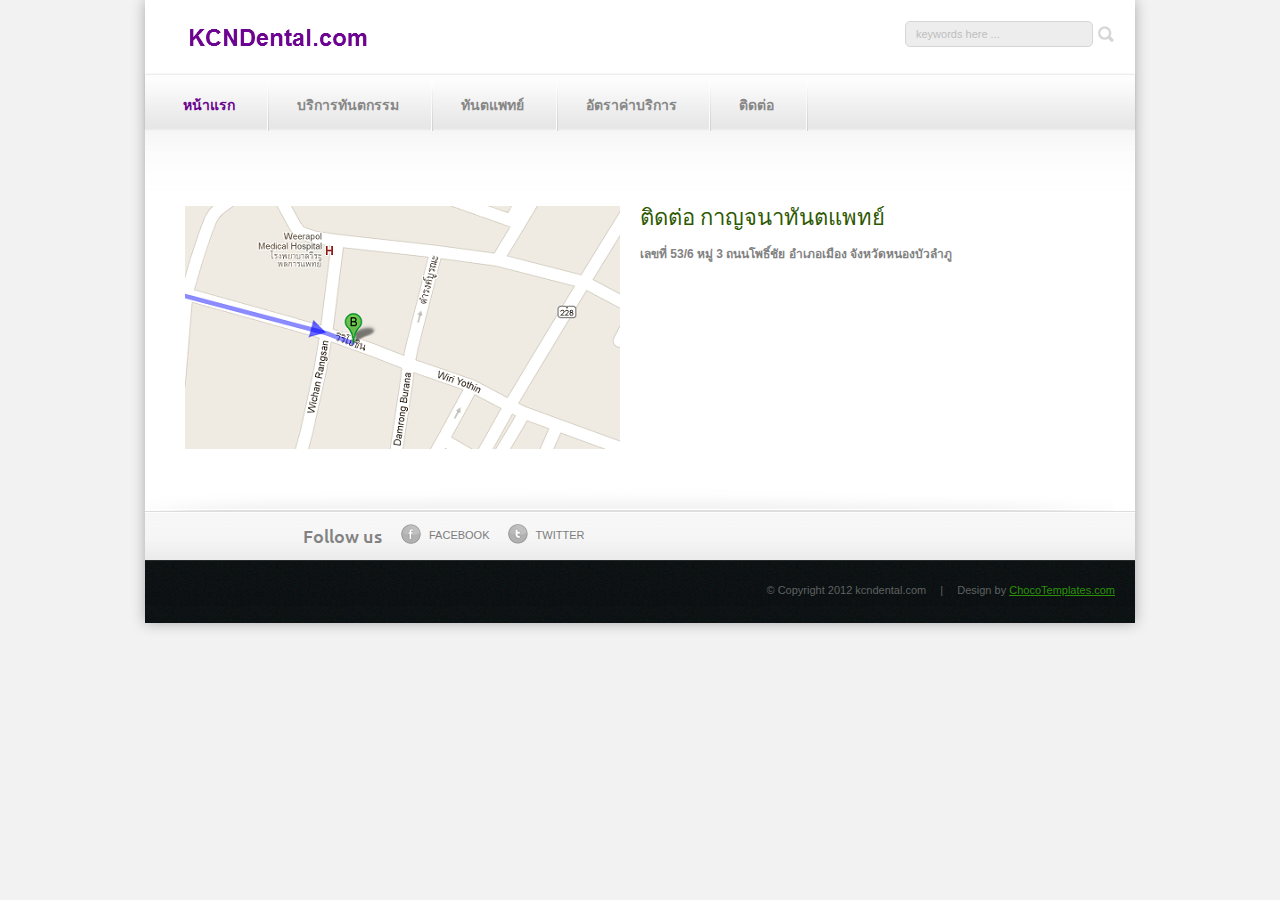
<file: contact.html>
﻿<!DOCTYPE html>
<html lang="en" style="-webkit-text-size-adjust: 100%; -ms-text-size-adjust: 100%;">
<head>
	<meta charset="utf-8" />
	<meta name="viewport" content="width=device-width, initial-scale=1, minimum-scale=1, maximum-scale=1, user-scalable=0" />
	<meta name="keywords" content="คลินิคทันตกรรม หมอฟัน รักษาฟัน จัดฟัน คลินิคฟัน" />
	<title>KCNDental.com -  คลินิก กาญจนาทันตแพทย์</title>
	<link rel="shortcut icon" type="image/x-icon" href="css/images/favicon.ico" />
	<link rel="stylesheet" href="css/style.css" type="text/css" media="all" />
	<link rel="stylesheet" href="css/flexslider.css" type="text/css" media="all" />
	<link href='http://fonts.googleapis.com/css?family=Ubuntu:400,500,700' rel='stylesheet' type='text/css' />
	
	<script src="js/jquery-1.8.0.min.js" type="text/javascript"></script>
	<!--[if lt IE 9]>
		<script src="js/modernizr.custom.js"></script>
	<![endif]-->
	<script src="js/jquery.flexslider-min.js" type="text/javascript"></script>
	<script src="js/functions.js" type="text/javascript"></script>
</head>
<body>
	<!-- wraper -->
	<div id="wrapper">
		<!-- shell -->
		<div class="shell">
			<!-- container -->
			<div class="container">
				<!-- header -->
				<header id="header">
					<h1 id="logo"><a href="#">KCNDental.com</a></h1>
					<!-- search -->
					<div class="search">
						<form method="post">
							<span class="field"><input type="text" class="field" value="keywords here ..." title="keywords here ..." /></span>
							<input type="submit" class="search-btn" value="" />
						</form>
					</div>
					<!-- end of search -->
				</header>
				<!-- end of header -->
				<!-- navigation -->
				<nav id="navigation">
					<a href="#" class="nav-btn">HOME<span class="arr"></span></a>
					<ul>
						<li class="active"><a href="index.html">หน้าแรก</li>
						<li><a href="service.html">บริการทันตกรรม</a></li>
						<li><a href="doctor.html">ทันตแพทย์</a></li>
						<li><a href="serviceprice.html">อัตราค่าบริการ </a></li>
						<li><a href="contact.html">ติดต่อ</a></li>
					</ul>
				</nav>
				<!-- end of navigation -->
				<!-- slider -->
					
				<!-- end of slider --><!-- main -->
<div class="main">

					<section class="post">
						<div class="video-holder">
							<img src="css/images/map.png" alt="" />
						</div>

						<div class="post-cnt">
							<h2>ติดต่อ กาญจนาทันตแพทย์</h2>
							<p><strong>เลขที่ 53/6 หมู่ 3 ถนนโพธิ์ชัย อำเภอเมือง จังหวัดหนองบัวลำภู</strong>
							</p>

				
						</div>
						<div class="cl">&nbsp;</div>
					</section>
			  </div>	

				
				<!-- end of main -->
				<div class="socials">
					<div class="socials-inner">
						<h3>Follow us</h3>
						<ul>
							<li><a href="#" class="facebook-ico"><span></span>Facebook</a></li>
							<li><a href="#" class="twitter-ico"><span></span>Twitter</a></li>
						</ul>
						<div class="cl">&nbsp;</div>
					</div>
				</div>
				<div id="footer">
					<!--div class="footer-cols">
						<!--div class="col">
							<h2>Services</h2>
							<ul>
								<li><a href="#">Web Design</a></li>
								<li><a href="#">Branding</a></li>
								<li><a href="#">Seo Optimization</a></li>
								<li><a href="#">Mobile App Development</a></li>
							</ul>
						</div>
						<div class="col">
							<h2>Projects</h2>
							<ul>
								<li><a href="#">Lorem ipsum dolor </a></li>
								<li><a href="#">Consectetuer adipiscing</a></li>
								<li><a href="#">Proin sed odio et ante </a></li>
								<li><a href="#">Mazim sensibus et usu</a></li>
							</ul>
						</div>
						<div class="col">
							<h2>Solutions</h2>
							<ul>
								<li><a href="#">Lorem ipsum dolor</a></li>
								<li><a href="#">Consectetuer adipiscing</a></li>
								<li><a href="#">Proin sed odio et ante </a></li>
								<li><a href="#">Mazim sensibus et usu</a></li>
							</ul>
						</div>
						<div class="col">
							<h2>Partners</h2>
							<ul>
								<li><a href="#">Company Name 1</a></li>
								<li><a href="#">Company Name 2</a></li>
								<li><a href="#">Company Name 3</a></li>
								<li><a href="#">Company Name 4</a></li>
							</ul>
						</div>
			
						<div class="cl">&nbsp;</div>
					</div-->
					<!-- end of footer-cols -->
					<div class="footer-bottom">
						<nav class="footer-nav">

						</nav>
						<p class="copy">&copy; Copyright 2012 kcndental.com <span>|</span> <strong>Design by <a href="http://chocotemplates.com" target="_blank">ChocoTemplates.com</a></strong></p>
						<div class="cl">&nbsp;</div>
					</div>
				</div>
			</div>
			<!-- end of container -->	
		</div>
		<!-- end of shell -->	
	</div>
	<!-- end of wrapper -->
</body>
</html>
</file>
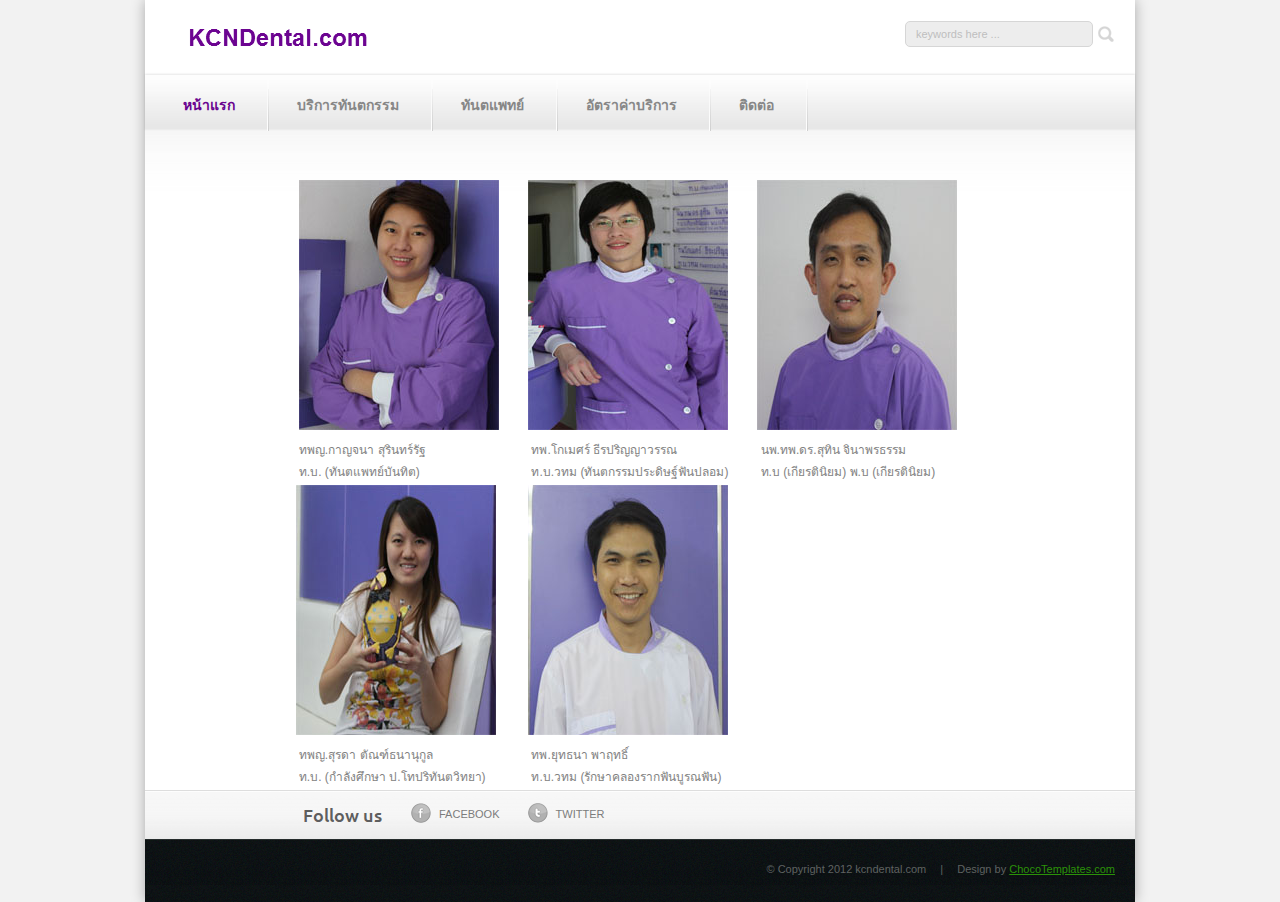
<file: doctor.html>
﻿<!DOCTYPE html>
<html lang="en" style="-webkit-text-size-adjust: 100%; -ms-text-size-adjust: 100%;">
<head>
	<meta charset="utf-8" />
	<meta name="viewport" content="width=device-width, initial-scale=1, minimum-scale=1, maximum-scale=1, user-scalable=0" />
	<meta name="keywords" content="คลินิคทันตกรรม หมอฟัน รักษาฟัน จัดฟัน คลินิคฟัน" />
	<title>KCNDental.com -  คลินิก กาญจนาทันตแพทย์</title>
	<link rel="shortcut icon" type="image/x-icon" href="css/images/favicon.ico" />
	<link rel="stylesheet" href="css/style.css" type="text/css" media="all" />
	<link rel="stylesheet" href="css/flexslider.css" type="text/css" media="all" />
	<link href='http://fonts.googleapis.com/css?family=Ubuntu:400,500,700' rel='stylesheet' type='text/css' />
	
	<script src="js/jquery-1.8.0.min.js" type="text/javascript"></script>
	<!--[if lt IE 9]>
		<script src="js/modernizr.custom.js"></script>
	<![endif]-->
	<script src="js/jquery.flexslider-min.js" type="text/javascript"></script>
	<script src="js/functions.js" type="text/javascript"></script>
</head>
<body>
	<!-- wraper -->
	<div id="wrapper">
		<!-- shell -->
		<div class="shell">
			<!-- container -->
			<div class="container">
				<!-- header -->
				<header id="header">
					<h1 id="logo"><a href="#">KCNDental.com</a></h1>
					<!-- search -->
					<div class="search">
						<form method="post">
							<span class="field"><input type="text" class="field" value="keywords here ..." title="keywords here ..." /></span>
							<input type="submit" class="search-btn" value="" />
						</form>
					</div>
					<!-- end of search -->
				</header>
				<!-- end of header -->
				<!-- navigation -->
				<nav id="navigation">
					<a href="#" class="nav-btn">HOME<span class="arr"></span></a>
					<ul>
						<li class="active"><a href="index.html">หน้าแรก</li>
						<li><a href="service.html">บริการทันตกรรม</a></li>
						<li><a href="doctor.html">ทันตแพทย์</a></li>
					<li><a href="serviceprice.html">อัตราค่าบริการ </a></li>
						<li><a href="contact.html">ติดต่อ</a></li>
					</ul>
				</nav>
				<!-- end of navigation -->
				<!-- slider -->
					
				<!-- end of slider -->
				<!-- main -->

					
		
					
					
			 
			
				
				<div class="main">
					
					<div align="center">
					<table width="70%" border="0">
  <tr>
    <td width="20%">&nbsp;<img src="pic/dr_pic/IMG_0429.JPG"  width="200" height="250"/></td>
    <td width="20%"><img src="pic/dr_pic/IMG_0419.JPG" width="200" height="250"></td>
	<td width="20%"><img src="pic/dr_pic/อ.สทน.JPG" width="200" height="250"></td>
  </tr>
  <tr>
    <td>&nbsp;ทพญ.กาญจนา สุรินทร์รัฐ <br>
&nbsp;ท.บ. (ทันตแพทย์บันทิต)</td>
   <td>&nbsp;ทพ.โกเมศร์ ธีรปริญญาวรรณ<br>
&nbsp;ท.บ.วทม (ทันตกรรมประดิษฐ์ฟันปลอม)</td>
<td>&nbsp;นพ.ทพ.ดร.สุทิน จินาพรธรรม<br>
&nbsp;ท.บ (เกียรตินิยม) พ.บ (เกียรตินิยม)</td>
  </tr>
  <tr>
    <td width="20%"><img src="pic/dr_pic/pic3.JPG"  width="200" height="250"/></td>
    <td width="20%"><img src="pic/dr_pic/หมอยทธนา.JPG" width="200" height="250"></td>
	<td width="20%">&nbsp;</td>
  </tr>
  <tr>
    <td>&nbsp;ทพญ.สุรดา ตัณฑ์ธนานุกูล <br>
&nbsp;ท.บ. (กำลังศึกษา ป.โทปริทันตวิทยา)</td>
   <td>&nbsp;ทพ.ยุทธนา พาฤทธิ์<br>
&nbsp;ท.บ.วทม (รักษาคลองรากฟันบูรณฟัน)</td>
<td>&nbsp;</td>
  </tr>
</table>
</div>
				

				
				<!-- end of main -->
				<div class="socials">
					<div class="socials-inner">
						<h3>Follow us</h3>
						<ul>
							<li><a href="#" class="facebook-ico"><span></span>Facebook</a></li>
							<li><a href="#" class="twitter-ico"><span></span>Twitter</a></li>
						</ul>
						<div class="cl">&nbsp;</div>
					</div>
				</div>
				<div id="footer">
					<!--div class="footer-cols">
						<!--div class="col">
							<h2>Services</h2>
							<ul>
								<li><a href="#">Web Design</a></li>
								<li><a href="#">Branding</a></li>
								<li><a href="#">Seo Optimization</a></li>
								<li><a href="#">Mobile App Development</a></li>
							</ul>
						</div>
						<div class="col">
							<h2>Projects</h2>
							<ul>
								<li><a href="#">Lorem ipsum dolor </a></li>
								<li><a href="#">Consectetuer adipiscing</a></li>
								<li><a href="#">Proin sed odio et ante </a></li>
								<li><a href="#">Mazim sensibus et usu</a></li>
							</ul>
						</div>
						<div class="col">
							<h2>Solutions</h2>
							<ul>
								<li><a href="#">Lorem ipsum dolor</a></li>
								<li><a href="#">Consectetuer adipiscing</a></li>
								<li><a href="#">Proin sed odio et ante </a></li>
								<li><a href="#">Mazim sensibus et usu</a></li>
							</ul>
						</div>
						<div class="col">
							<h2>Partners</h2>
							<ul>
								<li><a href="#">Company Name 1</a></li>
								<li><a href="#">Company Name 2</a></li>
								<li><a href="#">Company Name 3</a></li>
								<li><a href="#">Company Name 4</a></li>
							</ul>
						</div>
			
						<div class="cl">&nbsp;</div>
					</div-->
					<!-- end of footer-cols -->
					<div class="footer-bottom">
						<nav class="footer-nav">

						</nav>
						<p class="copy">&copy; Copyright 2012 kcndental.com <span>|</span> <strong>Design by <a href="http://chocotemplates.com" target="_blank">ChocoTemplates.com</a></strong></p>
						<div class="cl">&nbsp;</div>
					</div>
				</div>
			</div>
			<!-- end of container -->	
		</div>
		<!-- end of shell -->	
	</div>
	<!-- end of wrapper -->
</body>
</html>
</file>
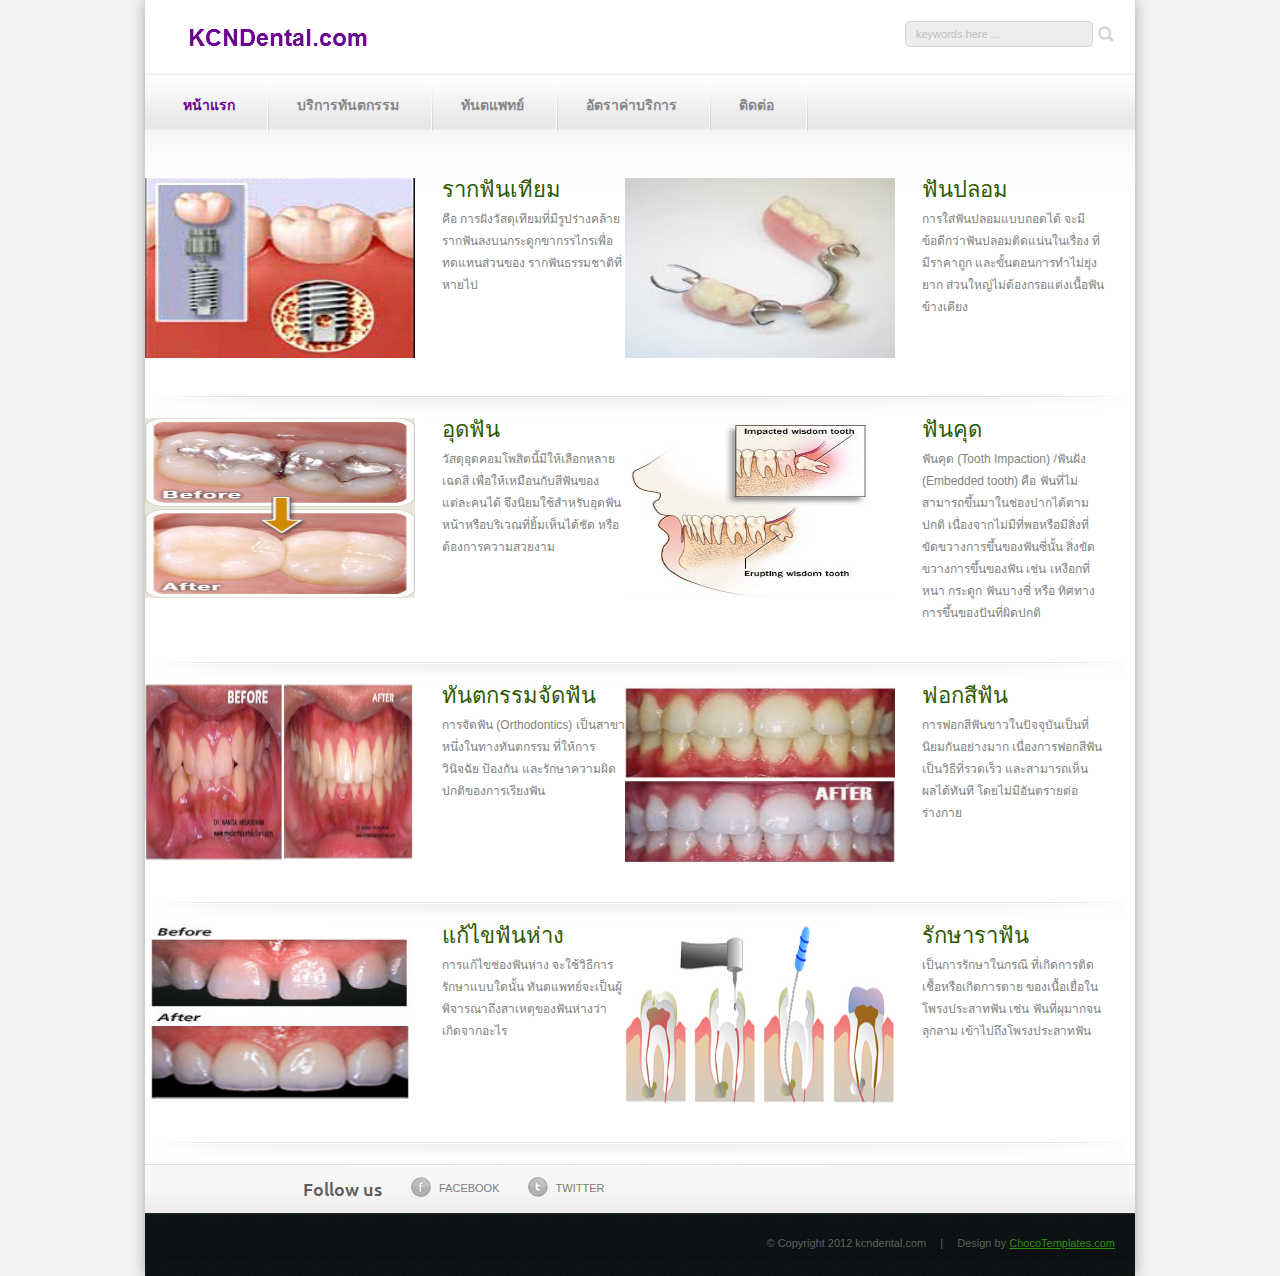
<file: service.html>
﻿<!DOCTYPE html>
<html lang="en" style="-webkit-text-size-adjust: 100%; -ms-text-size-adjust: 100%;">
<head>
	<meta charset="utf-8" />
	<meta name="viewport" content="width=device-width, initial-scale=1, minimum-scale=1, maximum-scale=1, user-scalable=0" />
	<meta name="keywords" content="คลินิคทันตกรรม หมอฟัน รักษาฟัน จัดฟัน คลินิคฟัน" />
	<title>KCNDental.com -  คลินิก กาญจนาทันตแพทย์</title>
	<link rel="shortcut icon" type="image/x-icon" href="css/images/favicon.ico" />
	<link rel="stylesheet" href="css/style.css" type="text/css" media="all" />
	<link rel="stylesheet" href="css/flexslider.css" type="text/css" media="all" />
	<link href='http://fonts.googleapis.com/css?family=Ubuntu:400,500,700' rel='stylesheet' type='text/css' />
	
	<script src="js/jquery-1.8.0.min.js" type="text/javascript"></script>
	<!--[if lt IE 9]>
		<script src="js/modernizr.custom.js"></script>
	<![endif]-->
	<script src="js/jquery.flexslider-min.js" type="text/javascript"></script>
	<script src="js/functions.js" type="text/javascript"></script>
</head>
<body>
	<!-- wraper -->
	<div id="wrapper">
		<!-- shell -->
		<div class="shell">
			<!-- container -->
			<div class="container">
				<!-- header -->
				<header id="header">
					<h1 id="logo"><a href="#">KCNDental.com</a></h1>
					<!-- search -->
					<div class="search">
						<form method="post">
							<span class="field"><input type="text" class="field" value="keywords here ..." title="keywords here ..." /></span>
							<input type="submit" class="search-btn" value="" />
						</form>
					</div>
					<!-- end of search -->
				</header>
				<!-- end of header -->
				<!-- navigation -->
				<nav id="navigation">
					<a href="#" class="nav-btn">HOME<span class="arr"></span></a>
					<ul>
						<li class="active"><a href="index.html">หน้าแรก</li>
						<li><a href="service.html">บริการทันตกรรม</a></li>
						<li><a href="doctor.html">ทันตแพทย์</a></li>
						<li><a href="serviceprice.html">อัตราค่าบริการ </a></li>
						<li><a href="contact.html">ติดต่อ</a></li>
					</ul>
				</nav>
				<!-- end of navigation -->
				<!-- slider -->
				

					
	
					

					
			 
			
				
				<div class="main">
				
				<section class="cols1">
						
						<div class="colp">
						<img src="pic/service/ragfuntiam.gif">
							<div class="colp-cnt">
								<h2>รากฟันเทียม</h2>
								<p>
									คือ การฝังวัสดุเทียมที่มีรูปร่างคล้ายรากฟันลงบนกระดูกขากรรไกรเพื่อทดแทนส่วนของ รากฟันธรรมชาติที่หายไป 
								</p>
							</div>
						</div>
						<div class="colp">
							<img src="pic/service/funphom.jpg">
							<div class="colp-cnt">
								<h2>ฟันปลอม</h2>
								<p>การใส่ฟันปลอมแบบถอดได้ จะมีข้อดีกว่าฟันปลอมติดแน่นในเรื่อง ที่มีราคาถูก และขั้นตอนการทำไม่ยุ่งยาก ส่วนใหญ่ไม่ต้องกรอแต่งเนื้อฟันข้างเคียง</p>
							</div>
						</div>
						<br>
						<div class="cl">&nbsp;</div>
					</section>
					
					<section class="cols1">
						<div class="colp">
							<img src="pic/service/audfun.jpg">
							<div class="colp-cnt">
								<h2>อุดฟัน</h2>
								<p>วัสดุอุดคอมโพสิตนี้มีให้เลือกหลายเฉดสี เพื่อให้เหมือนกับสีฟันของแต่ละคนได้ จึงนิยมใช้สำหรับอุดฟันหน้าหรือบริเวณที่ยิ้มเห็นได้ชัด หรือต้องการความสวยงาม</p>
							</div>
					  </div>
						<div class="colp">
							<img src="pic/service/funkud.jpg">
							<div class="colp-cnt">
								<h2>ฟันคุด</h2>
								<p>ฟันคุด  (Tooth Impaction) /ฟันฝัง (Embedded tooth) คือ ฟันที่ไม่สามารถขึ้นมาในช่องปากได้ตามปกติ เนื่องจากไม่มีที่พอหรือมีสิ่งที่ขัดขวางการขึ้นของฟันซี่นั้น สิ่งขัดขวางการขึ้นของฟัน เช่น เหงือกที่หนา  กระดูก ฟันบางซี่ หรือ ทิศทางการขึ้นของปันที่ผิดปกติ</p>
							</div>
						</div>
						<br>
						<div class="cl">&nbsp;</div>
					</section>
				
					<section class="cols1">
						<div class="colp">
							<img src="pic/service/judfun.jpg" />
							<div class="colp-cnt">
								<h2>ทันตกรรมจัดฟัน</h2>
								<p>การจัดฟัน (Orthodontics) เป็นสาขาหนึ่งในทางทันตกรรม ที่ให้การวินิจฉัย ป้องกัน และรักษาความผิดปกติของการเรียงฟัน</p>
							</div>
					  </div>
						<div class="colp">
						<img src="pic/service/fogfun2.jpeg">
							<div class="colp-cnt">
								<h2>ฟอกสีฟัน</h2>
								<p>
									การฟอกสีฟันขาวในปัจจุบันเป็นที่นิยมกันอย่างมาก เนื่องการฟอกสีฟันเป็นวิธีที่รวดเร็ว และสามารถเห็น ผลได้ทันที โดยไม่มีอันตรายต่อร่างกาย
								</p>
							</div>
						</div>
						<br>
						<div class="cl">&nbsp;</div>
					</section>
					
					<section class="cols1">
					<div class="colp">
							<img src="pic/service/funhang.jpg">
							<div class="colp-cnt">
								<h2>แก้ไขฟันห่าง</h2>
								<p>การแก้ไขช่องฟันห่าง จะใช้วิธีการรักษาแบบใดนั้น ทันตแพทย์จะเป็นผู้พิจารณาถึงสาเหตุของฟันห่างว่าเกิดจากอะไร </p>
							</div>
						</div>
						
						
						<div class="colp">
							<img src="pic/service/ragfun2.jpg">
							<div class="colp-cnt">
								<h2>รักษาราฟัน</h2>
								<p>เป็นการรักษาในกรณี ที่เกิดการติดเชื้อหรือเกิดการตาย ของเนื้อเยื่อในโพรงประสาทฟัน เช่น ฟันที่ผุมากจนลุกลาม เข้าไปถึงโพรงประสาทฟัน</p>
							</div>
					  </div>
					  <br>
					  <div class="cl">&nbsp;</div>
					</section>
					
					

					
				

				
				<!-- end of main -->
				<div class="socials">
					<div class="socials-inner">
						<h3>Follow us</h3>
						<ul>
							<li><a href="#" class="facebook-ico"><span></span>Facebook</a></li>
							<li><a href="#" class="twitter-ico"><span></span>Twitter</a></li>
						</ul>
						<div class="cl">&nbsp;</div>
					</div>
				</div>
				<div id="footer">
					<!--div class="footer-cols">
						<!--div class="col">
							<h2>Services</h2>
							<ul>
								<li><a href="#">Web Design</a></li>
								<li><a href="#">Branding</a></li>
								<li><a href="#">Seo Optimization</a></li>
								<li><a href="#">Mobile App Development</a></li>
							</ul>
						</div>
						<div class="col">
							<h2>Projects</h2>
							<ul>
								<li><a href="#">Lorem ipsum dolor </a></li>
								<li><a href="#">Consectetuer adipiscing</a></li>
								<li><a href="#">Proin sed odio et ante </a></li>
								<li><a href="#">Mazim sensibus et usu</a></li>
							</ul>
						</div>
						<div class="col">
							<h2>Solutions</h2>
							<ul>
								<li><a href="#">Lorem ipsum dolor</a></li>
								<li><a href="#">Consectetuer adipiscing</a></li>
								<li><a href="#">Proin sed odio et ante </a></li>
								<li><a href="#">Mazim sensibus et usu</a></li>
							</ul>
						</div>
						<div class="col">
							<h2>Partners</h2>
							<ul>
								<li><a href="#">Company Name 1</a></li>
								<li><a href="#">Company Name 2</a></li>
								<li><a href="#">Company Name 3</a></li>
								<li><a href="#">Company Name 4</a></li>
							</ul>
						</div>
			
						<div class="cl">&nbsp;</div>
					</div-->
					<!-- end of footer-cols -->
					<div class="footer-bottom">
						<nav class="footer-nav">

						</nav>
						<p class="copy">&copy; Copyright 2012 kcndental.com <span>|</span> <strong>Design by <a href="http://chocotemplates.com" target="_blank">ChocoTemplates.com</a></strong></p>
						<div class="cl">&nbsp;</div>
					</div>
				</div>
			</div>
			<!-- end of container -->	
		</div>
		<!-- end of shell -->	
	</div>
	<!-- end of wrapper -->
</body>
</html>
</file>
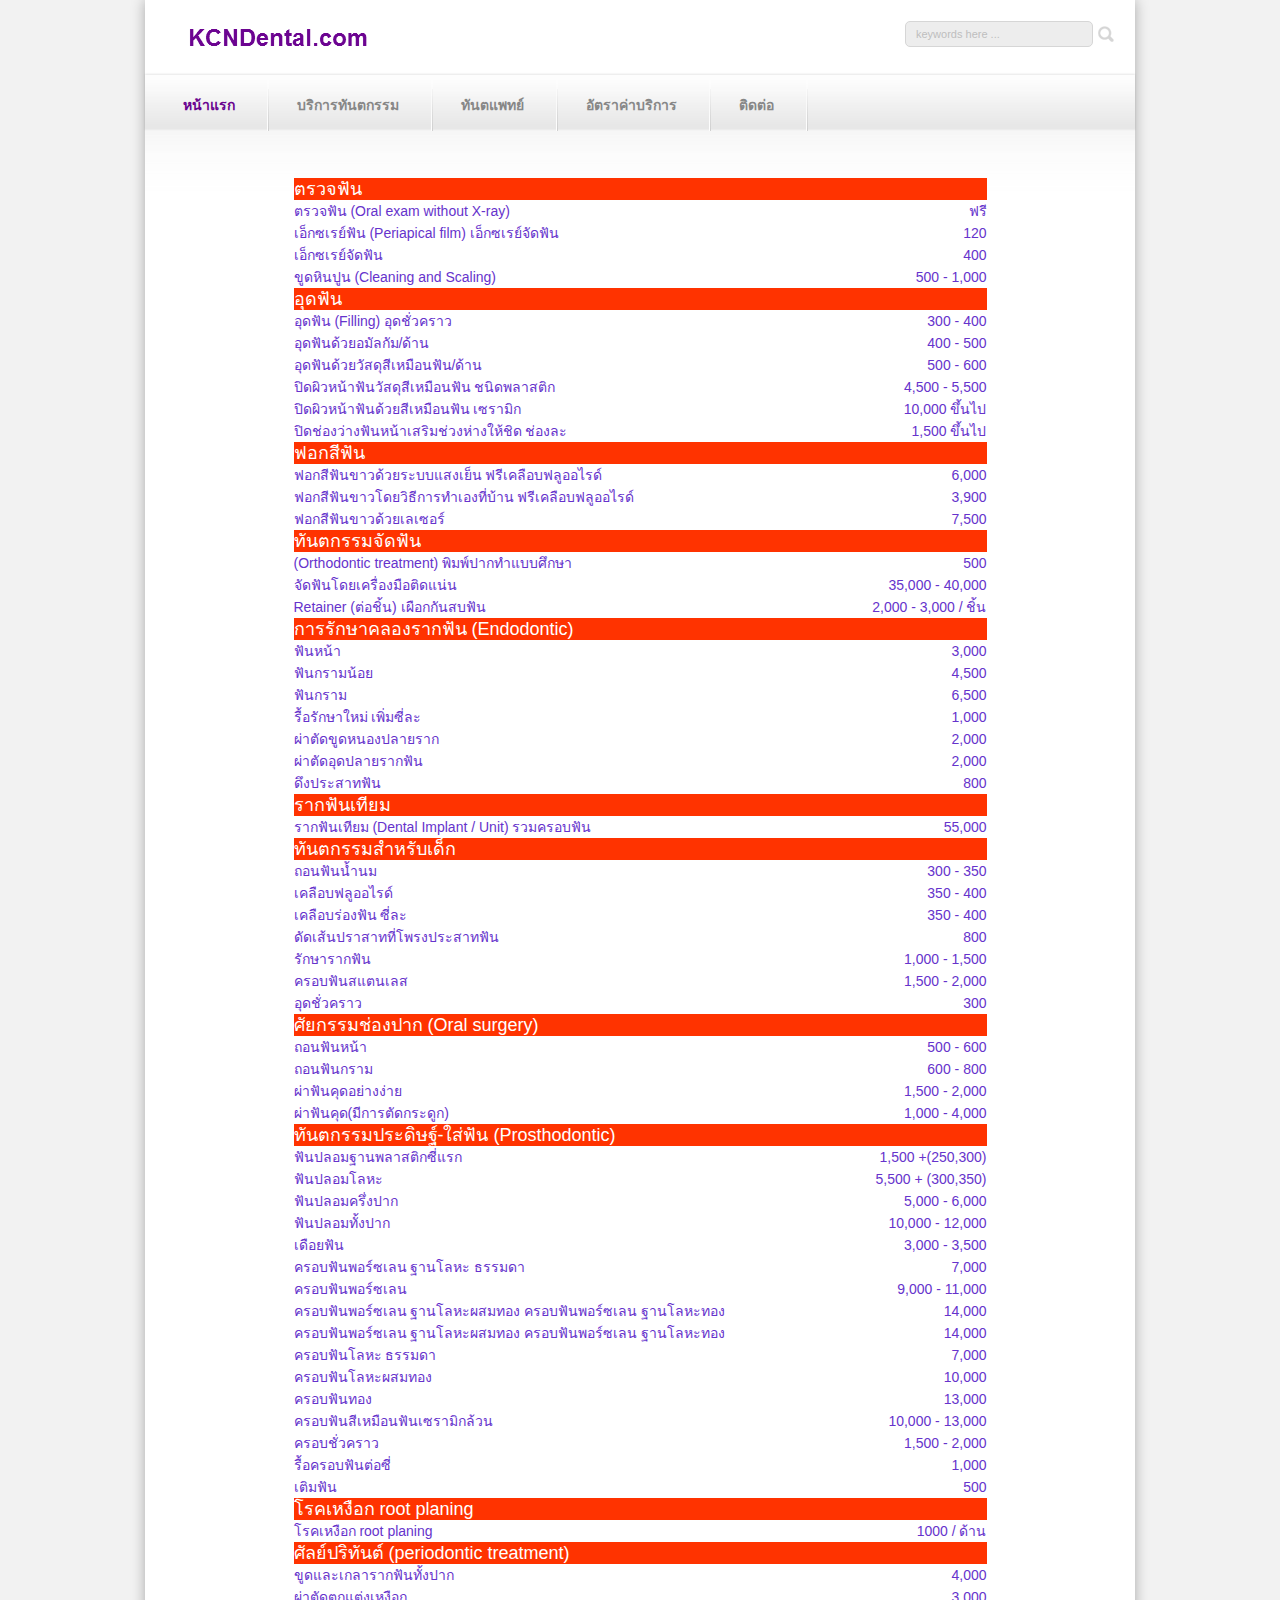
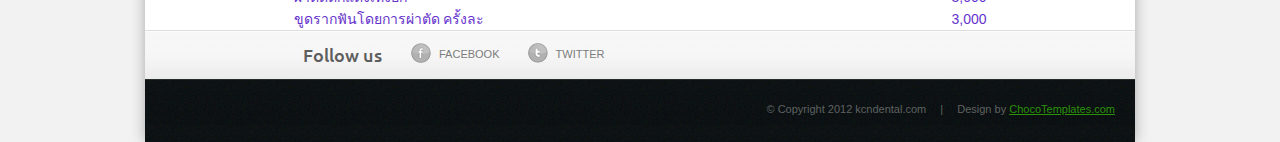
<file: serviceprice.html>
﻿<!DOCTYPE html>
<html lang="en" style="-webkit-text-size-adjust: 100%; -ms-text-size-adjust: 100%;">
<head>
	<meta charset="utf-8" />
	<meta name="viewport" content="width=device-width, initial-scale=1, minimum-scale=1, maximum-scale=1, user-scalable=0" />
	<meta name="keywords" content="คลินิคทันตกรรม หมอฟัน รักษาฟัน จัดฟัน คลินิคฟัน" />
	<title>KCNDental.com -  คลินิก กาญจนาทันตแพทย์</title>
	<link rel="shortcut icon" type="image/x-icon" href="css/images/favicon.ico" />
	<link rel="stylesheet" href="css/style.css" type="text/css" media="all" />
	<link rel="stylesheet" href="css/flexslider.css" type="text/css" media="all" />
	<link href='http://fonts.googleapis.com/css?family=Ubuntu:400,500,700' rel='stylesheet' type='text/css' />
	
	<script src="js/jquery-1.8.0.min.js" type="text/javascript"></script>
	<!--[if lt IE 9]>
		<script src="js/modernizr.custom.js"></script>
	<![endif]-->
	<script src="js/jquery.flexslider-min.js" type="text/javascript"></script>
	<script src="js/functions.js" type="text/javascript"></script>
</head>
<body>
	<!-- wraper -->
	<div id="wrapper">
		<!-- shell -->
		<div class="shell">
			<!-- container -->
			<div class="container">
				<!-- header -->
				<header id="header">
					<h1 id="logo"><a href="#">KCNDental.com</a></h1>
					<!-- search -->
					<div class="search">
						<form method="post">
							<span class="field"><input type="text" class="field" value="keywords here ..." title="keywords here ..." /></span>
							<input type="submit" class="search-btn" value="" />
						</form>
					</div>
					<!-- end of search -->
				</header>
				<!-- end of header -->
				<!-- navigation -->
				<nav id="navigation">
					<a href="#" class="nav-btn">HOME<span class="arr"></span></a>
					<ul>
						<li class="active"><a href="index.html">หน้าแรก</li>
						<li><a href="service.html">บริการทันตกรรม</a></li>
						<li><a href="doctor.html">ทันตแพทย์</a></li>
						<li><a href="serviceprice.html">อัตราค่าบริการ </a></li>
						<li><a href="contact.html">ติดต่อ</a></li>
					</ul>
				</nav>
				<!-- end of navigation -->
				<!-- slider -->
			
				<!-- end of slider -->
				<!-- main -->
<div class="main">
					
		
					


					
			 
			
				
				<div align="center">
				
				
				<table width="70%" border="0" cellpadding="0" cellspacing="0" >
				
				<tr bgcolor="#FF3300">
    <td width="50%" style=" background-color:#FF3300;color:#FFFFFF;font-size:18px;">ตรวจฟัน </td>
    <td width="10%" ></td>
	
  </tr>
  <tr>
    <td width="50%" style="color:#6633CC; font-size:14px;">ตรวจฟัน (Oral exam without X-ray)	</td>
    <td width="10%" style="color:#6633CC; font-size:14px;" align="right"> ฟรี</td>
	</tr>
	<tr>
	

	 <td width="50%"  style="color:#6633CC; font-size:14px;">เอ็กซเรย์ฟัน (Periapical film)
เอ็กซเรย์จัดฟัน
</td>

    <td width="10%" style="color:#6633CC; font-size:14px;" align="right">120</td>
  </tr>
  <tr>
    <td width="50%" style="color:#6633CC; font-size:14px;">เอ็กซเรย์จัดฟัน	</td>
    <td width="10%" style="color:#6633CC; font-size:14px;" align="right">400</td>
	</tr>
	<tr>
	 <td width="50%"  style="color:#6633CC; font-size:14px;">ขูดหินปูน (Cleaning and Scaling)
</td>
    <td width="10%" style="color:#6633CC; font-size:14px;" align="right">500 - 1,000</td>
  </tr>
 <tr bgcolor="#FF3300">
    <td width="50%" style=" background-color:#FF3300;color:#FFFFFF;font-size:18px;">อุดฟัน </td>
    <td width="10%" ></td>
	
  </tr>
  
   <tr>
    <td width="50%" style="color:#6633CC; font-size:14px;">อุดฟัน (Filling)
อุดชั่วคราว
	</td>
    <td width="10%" style="color:#6633CC; font-size:14px;" align="right"> 300 - 400</td>
	</tr>
	<tr>
	 <td width="50%"  style="color:#6633CC; font-size:14px;">อุดฟันด้วยอมัลกัม/ด้าน
</td>
    <td width="10%" style="color:#6633CC; font-size:14px;" align="right">400 - 500</td>
  </tr>
  
  <tr>
    <td width="50%" style="color:#6633CC; font-size:14px;">อุดฟันด้วยวัสดุสีเหมือนฟัน/ด้าน</td>
    <td width="10%" style="color:#6633CC; font-size:14px;" align="right">500 - 600</td>
	</tr>
	<tr>
	
	 <td width="50%"  style="color:#6633CC; font-size:14px;">ปิดผิวหน้าฟันวัสดุสีเหมือนฟัน ชนิดพลาสติก
</td>
    <td width="10%" style="color:#6633CC; font-size:14px;" align="right">4,500 - 5,500</td>
  </tr>
  
  
  <tr>
    <td width="50%" style="color:#6633CC; font-size:14px;">ปิดผิวหน้าฟันด้วยสีเหมือนฟัน เซรามิก
	</td>
    <td width="10%" style="color:#6633CC; font-size:14px;" align="right"> 10,000 ขึ้นไป</td>
</tr>
	 <td width="50%"  style="color:#6633CC; font-size:14px;">ปิดช่องว่างฟันหน้าเสริมช่วงห่างให้ชิด ช่องละ
</td>
    <td width="10%" style="color:#6633CC; font-size:14px;" align="right">1,500 ขึ้นไป</td>
  </tr>
  
   <tr bgcolor="#FF3300">
    <td width="50%" style=" background-color:#FF3300;color:#FFFFFF;font-size:18px;">ฟอกสีฟัน</td>
    <td width="10%" ></td>
	
  </tr>
  
   <tr>
    <td width="50%" style="color:#6633CC; font-size:14px;">ฟอกสีฟันขาวด้วยระบบแสงเย็น ฟรีเคลือบฟลูออไรด์</td>
    <td width="10%" style="color:#6633CC; font-size:14px;" align="right">6,000</td>
	</tr>
	<tr>
	 <td width="50%"  style="color:#6633CC; font-size:14px;">ฟอกสีฟันขาวโดยวิธีการทำเองที่บ้าน ฟรีเคลือบฟลูออไรด์
</td>
    <td width="10%" style="color:#6633CC; font-size:14px;" align="right">3,900</td>
  </tr>
  
  
   <tr>
    <td width="50%" style="color:#6633CC; font-size:14px;">ฟอกสีฟันขาวด้วยเลเซอร์
	</td>
    <td width="10%" style="color:#6633CC; font-size:14px;" align="right"> 7,500</td>
	</tr>
	
	  <tr bgcolor="#FF3300">
    <td width="50%" style=" background-color:#FF3300;color:#FFFFFF;font-size:18px;">ทันตกรรมจัดฟัน </td>
    <td width="10%" ></td>
	
  </tr>
	
	<tr>
	 <td width="50%"  style="color:#6633CC; font-size:14px;"> (Orthodontic treatment)
พิมพ์ปากทำแบบศึกษา

</td>
    <td width="10%" style="color:#6633CC; font-size:14px;" align="right">500 </td>
  </tr>
  
  <tr>
	 <td width="50%"  style="color:#6633CC; font-size:14px;"> จัดฟันโดยเครื่องมือติดแน่น

</td>
    <td width="10%" style="color:#6633CC; font-size:14px;" align="right">35,000 - 40,000</td>
  </tr>
  
  <tr>
	 <td width="50%"  style="color:#6633CC; font-size:14px;"> Retainer (ต่อชิ้น)
เผือกกันสบฟัน


</td>
    <td width="10%" style="color:#6633CC; font-size:14px;" align="right">2,000 - 3,000 / ชิ้น
</td>
  </tr>
  
  <tr bgcolor="#FF3300">
    <td width="50%" style=" background-color:#FF3300;color:#FFFFFF;font-size:18px;">การรักษาคลองรากฟัน (Endodontic)</td>
    <td width="10%" ></td>
	
  </tr>
  <tr>
	 <td width="50%"  style="color:#6633CC; font-size:14px;"> ฟันหน้า


</td>
    <td width="10%" style="color:#6633CC; font-size:14px;" align="right">3,000 
</td>
  </tr>
  
  <tr>
	 <td width="50%"  style="color:#6633CC; font-size:14px;"> ฟันกรามน้อย


</td>
    <td width="10%" style="color:#6633CC; font-size:14px;" align="right">4,500 
</td>
  </tr>
  <tr>
	 <td width="50%"  style="color:#6633CC; font-size:14px;"> ฟันกราม


</td>
    <td width="10%" style="color:#6633CC; font-size:14px;" align="right">6,500 
</td>
  </tr>
  
  <tr>
	 <td width="50%"  style="color:#6633CC; font-size:14px;"> รื้อรักษาใหม่ เพิ่มซี่ละ


</td>
    <td width="10%" style="color:#6633CC; font-size:14px;" align="right">1,000 
</td>
  </tr>
  
   <tr>
	 <td width="50%"  style="color:#6633CC; font-size:14px;">ผ่าตัดขูดหนองปลายราก


</td>
    <td width="10%" style="color:#6633CC; font-size:14px;" align="right">2,000 
</td>
  </tr>
  
  <tr>
	 <td width="50%"  style="color:#6633CC; font-size:14px;">ผ่าตัดอุดปลายรากฟัน


</td>
    <td width="10%" style="color:#6633CC; font-size:14px;" align="right">2,000 
</td>
  </tr>
  
  <tr>
	 <td width="50%"  style="color:#6633CC; font-size:14px;">ดึงประสาทฟัน

</td>
    <td width="10%" style="color:#6633CC; font-size:14px;" align="right">800 
</td>
  </tr>
  
  
  
  <tr bgcolor="#FF3300">
    <td width="50%" style=" background-color:#FF3300;color:#FFFFFF;font-size:18px;">รากฟันเทียม </td>
    <td width="10%" ></td>
	
  </tr>
  <tr>
	 <td width="50%"  style="color:#6633CC; font-size:14px;">รากฟันเทียม (Dental Implant / Unit) รวมครอบฟัน

</td>
    <td width="10%" style="color:#6633CC; font-size:14px;" align="right">55,000
</td>
  </tr>
  
  <tr bgcolor="#FF3300">
    <td width="50%" style=" background-color:#FF3300;color:#FFFFFF;font-size:18px;">ทันตกรรมสำหรับเด็ก</td>
    <td width="10%" ></td>
	
  </tr>
  
  <tr>
	 <td width="50%"  style="color:#6633CC; font-size:14px;">ถอนฟันน้ำนม

</td>
    <td width="10%" style="color:#6633CC; font-size:14px;" align="right">300 - 350
</td>
  </tr>
  
   <tr>
	 <td width="50%"  style="color:#6633CC; font-size:14px;">เคลือบฟลูออไรด์

</td>
    <td width="10%" style="color:#6633CC; font-size:14px;" align="right">350 - 400
</td>
  </tr>
  
  <tr>
	 <td width="50%"  style="color:#6633CC; font-size:14px;">เคลือบร่องฟัน ซี่ละ

</td>
    <td width="10%" style="color:#6633CC; font-size:14px;" align="right">350 - 400
</td>
  </tr>
   <tr>
	 <td width="50%"  style="color:#6633CC; font-size:14px;">ดัดเส้นปราสาทที่โพรงประสาทฟัน

</td>
    <td width="10%" style="color:#6633CC; font-size:14px;" align="right">800
</td>
  </tr>
  
  <tr>
	 <td width="50%"  style="color:#6633CC; font-size:14px;">รักษารากฟัน

</td>
    <td width="10%" style="color:#6633CC; font-size:14px;" align="right">1,000 - 1,500
</td>
  </tr>
  
  <tr>
	 <td width="50%"  style="color:#6633CC; font-size:14px;">ครอบฟันสแตนเลส

</td>
    <td width="10%" style="color:#6633CC; font-size:14px;" align="right">1,500 - 2,000
</td>
  </tr>
  
   <tr>
	 <td width="50%"  style="color:#6633CC; font-size:14px;">อุดชั่วคราว

</td>
    <td width="10%" style="color:#6633CC; font-size:14px;" align="right">300
</td>
  </tr>
  
  <tr bgcolor="#FF3300">
    <td width="50%" style=" background-color:#FF3300;color:#FFFFFF;font-size:18px;">ศัยกรรมช่องปาก (Oral surgery)</td>
    <td width="10%" ></td>
	
  </tr>
  
  <tr>
	 <td width="50%"  style="color:#6633CC; font-size:14px;">ถอนฟันหน้า

</td>
    <td width="10%" style="color:#6633CC; font-size:14px;" align="right">500 - 600
</td>
  </tr>
    
  <tr>
	 <td width="50%"  style="color:#6633CC; font-size:14px;">ถอนฟันกราม 

</td>
    <td width="10%" style="color:#6633CC; font-size:14px;" align="right">600 - 800
</td>
  </tr>
  
  <tr>
	 <td width="50%"  style="color:#6633CC; font-size:14px;">ผ่าฟันคุดอย่างง่าย

</td>
    <td width="10%" style="color:#6633CC; font-size:14px;" align="right">1,500 - 2,000
</td>
  </tr>
  <tr>
	 <td width="50%"  style="color:#6633CC; font-size:14px;">ผ่าฟันคุด(มีการตัดกระดูก)

</td>
    <td width="10%" style="color:#6633CC; font-size:14px;" align="right">1,000 - 4,000
</td>
  </tr>
  
  <tr bgcolor="#FF3300">
    <td width="50%" style=" background-color:#FF3300;color:#FFFFFF;font-size:18px;">ทันตกรรมประดิษฐ์-ใส่ฟัน (Prosthodontic)</td>
    <td width="10%" ></td>
	
  </tr>
  
  <tr>
	 <td width="50%"  style="color:#6633CC; font-size:14px;">ฟันปลอมฐานพลาสติกซี่แรก

</td>
    <td width="10%" style="color:#6633CC; font-size:14px;" align="right">1,500 +(250,300)
</td>
  </tr>
  
  <tr>
	 <td width="50%"  style="color:#6633CC; font-size:14px;">ฟันปลอมโลหะ
</td>
    <td width="10%" style="color:#6633CC; font-size:14px;" align="right">5,500 + (300,350)
</td>
  </tr>
  
  <tr>
	 <td width="50%"  style="color:#6633CC; font-size:14px;">ฟันปลอมครึ่งปาก
</td>
    <td width="10%" style="color:#6633CC; font-size:14px;" align="right"> 5,000 - 6,000
</td>
  </tr>
  
  <tr>
	 <td width="50%"  style="color:#6633CC; font-size:14px;">ฟันปลอมทั้งปาก
</td>
    <td width="10%" style="color:#6633CC; font-size:14px;" align="right"> 10,000 - 12,000
</td>
  </tr>
  
   <tr>
	 <td width="50%"  style="color:#6633CC; font-size:14px;">เดือยฟัน
</td>
    <td width="10%" style="color:#6633CC; font-size:14px;" align="right"> 3,000 - 3,500
</td>
  </tr>
  
  <tr>
	 <td width="50%"  style="color:#6633CC; font-size:14px;">ครอบฟันพอร์ซเลน ฐานโลหะ ธรรมดา
</td>
    <td width="10%" style="color:#6633CC; font-size:14px;" align="right">  7,000
</td>
  </tr>
  
  <tr>
	 <td width="50%"  style="color:#6633CC; font-size:14px;">ครอบฟันพอร์ซเลน 
</td>
    <td width="10%" style="color:#6633CC; font-size:14px;" align="right">  9,000 - 11,000
</td>
  </tr>
  
   <tr>
	 <td width="50%"  style="color:#6633CC; font-size:14px;">ครอบฟันพอร์ซเลน ฐานโลหะผสมทอง
ครอบฟันพอร์ซเลน ฐานโลหะทอง

</td>
    <td width="10%" style="color:#6633CC; font-size:14px;" align="right">   14,000
</td>
  </tr>
  
  <tr>
	 <td width="50%"  style="color:#6633CC; font-size:14px;">ครอบฟันพอร์ซเลน ฐานโลหะผสมทอง
ครอบฟันพอร์ซเลน ฐานโลหะทอง

</td>
    <td width="10%" style="color:#6633CC; font-size:14px;" align="right">   14,000
</td>
  </tr>
  
  <tr>
	 <td width="50%"  style="color:#6633CC; font-size:14px;">ครอบฟันโลหะ ธรรมดา

</td>
    <td width="10%" style="color:#6633CC; font-size:14px;" align="right">   7,000
</td>
  </tr>
  
  
  <tr>
	 <td width="50%"  style="color:#6633CC; font-size:14px;">ครอบฟันโลหะผสมทอง

</td>
    <td width="10%" style="color:#6633CC; font-size:14px;" align="right">   10,000
</td>
  </tr>
  
   <tr>
	 <td width="50%"  style="color:#6633CC; font-size:14px;">ครอบฟันทอง

</td>
    <td width="10%" style="color:#6633CC; font-size:14px;" align="right">   13,000
</td>
  </tr>
  
  <tr>
	 <td width="50%"  style="color:#6633CC; font-size:14px;">ครอบฟันสีเหมือนฟันเซรามิกล้วน

</td>
    <td width="10%" style="color:#6633CC; font-size:14px;" align="right">  10,000 - 13,000
</td>
  </tr>
  
  
   <tr>
	 <td width="50%"  style="color:#6633CC; font-size:14px;">ครอบชั่วคราว

</td>
    <td width="10%" style="color:#6633CC; font-size:14px;" align="right">  1,500 - 2,000
</td>
  </tr>
  
  <tr>
	 <td width="50%"  style="color:#6633CC; font-size:14px;">รื้อครอบฟันต่อซี่

</td>
    <td width="10%" style="color:#6633CC; font-size:14px;" align="right">  1,000
</td>
  </tr>
  
   <tr>
	 <td width="50%"  style="color:#6633CC; font-size:14px;">เติมฟัน

</td>
    <td width="10%" style="color:#6633CC; font-size:14px;" align="right">  500
</td>
  </tr>
  
  
  
  <tr bgcolor="#FF3300">
    <td width="50%" style=" background-color:#FF3300;color:#FFFFFF;font-size:18px;">โรคเหงือก
root planing
</td>
    <td width="10%" ></td>
	
  </tr>
  
  <tr>
	 <td width="50%"  style="color:#6633CC; font-size:14px;">โรคเหงือก
root planing


</td>
    <td width="10%" style="color:#6633CC; font-size:14px;" align="right">1000 / ด้าน
</td>
  </tr>
  
  <tr bgcolor="#FF3300">
    <td width="50%" style=" background-color:#FF3300;color:#FFFFFF;font-size:18px;">ศัลย์ปริทันต์ (periodontic treatment)
</td>
    <td width="10%" ></td>
	
  </tr>
  
  <tr>
	 <td width="50%"  style="color:#6633CC; font-size:14px;">ขูดและเกลารากฟันทั้งปาก


</td>
    <td width="10%" style="color:#6633CC; font-size:14px;" align="right">4,000
</td>
  </tr>
  
  <tr>
	 <td width="50%"  style="color:#6633CC; font-size:14px;">ผ่าตัดตกแต่งเหงือก


</td>
    <td width="10%" style="color:#6633CC; font-size:14px;" align="right">3,000
</td>
  </tr>
  
  <tr>
	 <td width="50%"  style="color:#6633CC; font-size:14px;">ขูดรากฟันโดยการผ่าตัด ครั้งละ


</td>
    <td width="10%" style="color:#6633CC; font-size:14px;" align="right">3,000
</td>
  </tr>
  
</table>

				</div>

				
				<!-- end of main -->
				<div class="socials">
					<div class="socials-inner">
						<h3>Follow us</h3>
						<ul>
							<li><a href="#" class="facebook-ico"><span></span>Facebook</a></li>
							<li><a href="#" class="twitter-ico"><span></span>Twitter</a></li>
						</ul>
						<div class="cl"></div>
					</div>
				</div>
				<div id="footer">
					<!--div class="footer-cols">
						<!--div class="col">
							<h2>Services</h2>
							<ul>
								<li><a href="#">Web Design</a></li>
								<li><a href="#">Branding</a></li>
								<li><a href="#">Seo Optimization</a></li>
								<li><a href="#">Mobile App Development</a></li>
							</ul>
						</div>
						<div class="col">
							<h2>Projects</h2>
							<ul>
								<li><a href="#">Lorem ipsum dolor </a></li>
								<li><a href="#">Consectetuer adipiscing</a></li>
								<li><a href="#">Proin sed odio et ante </a></li>
								<li><a href="#">Mazim sensibus et usu</a></li>
							</ul>
						</div>
						<div class="col">
							<h2>Solutions</h2>
							<ul>
								<li><a href="#">Lorem ipsum dolor</a></li>
								<li><a href="#">Consectetuer adipiscing</a></li>
								<li><a href="#">Proin sed odio et ante </a></li>
								<li><a href="#">Mazim sensibus et usu</a></li>
							</ul>
						</div>
						<div class="col">
							<h2>Partners</h2>
							<ul>
								<li><a href="#">Company Name 1</a></li>
								<li><a href="#">Company Name 2</a></li>
								<li><a href="#">Company Name 3</a></li>
								<li><a href="#">Company Name 4</a></li>
							</ul>
						</div>
			
						<div class="cl"></div>
					</div-->
					<!-- end of footer-cols -->
					<div class="footer-bottom">
						<nav class="footer-nav">

						</nav>
						<p class="copy">&copy; Copyright 2012 kcndental.com <span>|</span> <strong>Design by <a href="http://chocotemplates.com" target="_blank">ChocoTemplates.com</a></strong></p>
						<div class="cl"></div>
					</div>
				</div>
			</div>
			<!-- end of container -->	
		</div>
		<!-- end of shell -->	
	</div>
	<!-- end of wrapper -->
</body>
</html>
</file>
<file: css/style.css>
﻿* { margin: 0; padding: 0; outline: 0; }

body, html { height: 100%; }


body {
	font-size: 12px;
	line-height: 22px;
	font-family: arial, sans-serif;
	color: #828282;
/*	background: url(images/body.png) repeat 0 0;*/
    background: #F2F2F2;
	min-width: 100%;
}

/*font-family: 'Ubuntu', sans-serif;*/

a { color: #0252aa; text-decoration: none; cursor: pointer; }
a:hover { text-decoration: underline; }
a img { border: 0; }
a.more { color: #2b9208; text-decoration: underline; padding-left: 11px; background: url(images/arr-ico.png) no-repeat 0 5px; }
a.more:hover { text-decoration: none;  }
input, textarea, select { font-size: 12px; font-family: arial, sans-serif; }
textarea { overflow: auto; }

.cl { display: block; height: 0; font-size: 0; line-height: 0; text-indent: -4000px; clear: both; }
.notext { font-size: 0; line-height: 0; text-indent: -4000px; }
.left, .alignleft { float: left; display: inline; }
.right, .alignright { float: right; display: inline; }

article, aside, details, footer, header, menu, nav, section { display: block; }

.shell { width: 990px; margin: 0 auto; }
.container { background: #fff; box-shadow: 0px 0px 13px rgba(0,0,0,0.3) ; -moz-box-shadow: 0px 0px 13px rgba(0,0,0,0.3) ; -webkit-box-shadow: 0px 0px 13px rgba(0,0,0,0.3) ; -o-box-shadow: 0px 0px 13px rgba(0,0,0,0.3) ;  }
#header { height: 54px; padding-top: 21px; padding-left: 33px; padding-right: 17px;  }
#logo { width: 200px; float: left; font-size: 0; line-height: 0;}
#logo a { height: 33px; display: block; background: url(images/logo.png) no-repeat 0 0;  text-indent: -4000px; }

.search { float: right; }
.search input.field { border: 1px solid #d6d6d6; background: #ededed; width: 166px; height: 24px; line-height: 22px;  padding: 0px 10px; float: left; font-size: 11px; font-family: verdana, arial, helvetica, serif;  color: #bebebe;  border-radius: 5px; -moz-border-radius: 5px; -webkit-border-radius: 5px; -o-border-radius: 5px;}
.search input.search-btn { width: 22px; height: 26px; margin-left: 3px;  border: 0; cursor: pointer; background: url(images/search-btn.png) no-repeat 0 0; float: left; font-size: 0; line-height: 0; text-indent: -4000px;  }

#navigation { height: 52px; padding-top: 4px; font-family: Tahoma,sans-serif; font-weight: 800; background: url(images/navigation.png) repeat-x 0 0; box-shadow: 0px -1px 2px rgba(0,0,0,0.1); -moz-box-shadow: 0px -1px 2px rgba(0,0,0,0.1); -webkit-box-shadow: 0px -1px 2px rgba(0,0,0,0.1); -o-box-shadow: 0px -1px 2px rgba(0,0,0,0.1);  }
#navigation ul { list-style: none; list-style-position: outside; }
#navigation ul li { float: left; padding-right: 2px; line-height: 52px; background: url(images/nav-border.png) no-repeat right 0;  font-size: 14px; text-transform: uppercase; }
#navigation ul li a { display: block; padding: 0 32px 0 28px; color: #878787;  }
#navigation ul li a:hover,
#navigation ul li.active a  { text-decoration: none; color: #6a048f; }
#navigation ul li.first a { padding-left: 38px; }
#navigation a.nav-btn { display: none; }

.slider-holder { position: relative; z-index: 5; }
.slider-holder span.slider-b { background: url(images/slider-bottom.png) no-repeat 0 0;  width: 990px; height: 30px; position: absolute; bottom: 0px; left: 0px; z-index: 100;}
.slider-holder span.slider-shadow { background: url(images/slider-shadow.png) no-repeat 0 0;  width: 990px; height: 13px; position: absolute; top: 0px; left: 0px; z-index: 100; display: block; }
.slider { width: 990px;  height: 378px; position: relative;}
.slider ul.slides { list-style: none; list-style-position: outside; }
.slider ul.slides li { width: 990px; height: 378px; float: left; position: relative; overflow: hidden; }

.slider ul.slides li .img-holder { width: 990px; height: 376px; position: absolute; bottom: 0px; right: 0px; }
.slider ul.slides li .img-holder img { width: 990px; height: 376px; }

.slider ul.slides li .slide-cnt { width: 320px; padding: 33px 0 0 34px; position: absolute; left: 0; top: 20px; }
.slider ul.slides li .slide-cnt h2 { font-size: 44px; line-height: 44px; padding-bottom: 16px; color: #fff; text-shadow: rgba(0,0,0,0.4) 0px 1px 2px; font-family: 'Ubuntu', sans-serif; font-weight: 700; }
.slider ul.slides li .slide-cnt p { color: #fff; font-size: 14px; padding-bottom: 22px; }
.slider ul.slides li .slide-cnt a.grey-btn { background: url(images/grey-btn.png) no-repeat 0 0; width: 186px; height: 45px; text-align: center; line-height: 40px; display: block; font-weight: bold; font-size: 18px;  color: #636363; text-shadow: rgba(255,255,255,0.4) 0px 1px 0px; }
.slider ul.slides li .slide-cnt a.grey-btn:hover { background-position: 0 -47px; text-decoration: none; }
.flex-control-nav { left: 480px; }
.main a.m-btn-grey { display: none; }

.main { padding: 47px 0px 0px;  background: url(images/main.png) repeat-x 0 0; }
.main h2 { font-size: 22px; color: #2d5900; line-height: 22px; padding-bottom: 8px; font-family: 'Ubuntu', sans-serif; font-weight: 500; }
.main h3 { font-size: 18px; color: #5e5e5e; line-height: 22px; padding-bottom: 8px; font-family: 'Ubuntu', sans-serif; font-weight: 500;  }
.main section { clear: both; background: url(images/section-shadow.png) no-repeat center bottom; padding: 0 20px 60px; }
.main ul { list-style: none; list-style-position: outside; }
.main ul li { padding-bottom: 6px; padding-left: 10px; background: url(images/arr-ico.png) no-repeat 0 8px; }
.main ul li a { color: #2b9208; text-decoration: underline; } 
.main ul li a:hover { text-decoration: none; } 

.main .cols { padding-left: 0; padding-right: 0; }
.main .cols .col { width: 314px; float: left; }
.main .cols .col:after { content:''; width: 100%; clear: both; }
.main .cols .col + .col { padding-left: 20px; }
.main .cols .col img { float: left; width: 129px; height: 108px;  }
.main .cols .col-cnt { width: 183px; float: right; }



.main .cols1 { padding-left: 0; padding-right: 0; }
.main .cols1 .colp { width: 480px; float: left; }
.main .cols1 .colp:after { content:''; width: 100%; clear: both; }
.main .cols1 .colp + .col { padding-left: 20px; }
.main .cols1 .colp img { float: left; width: 270px; height: 180px;  }
.main .cols1 .colp-cnt { width: 183px; float: right; }


.main .post  { background: url(images/cols-shadow.png) no-repeat 0 bottom; padding-top: 28px; padding-left: 40px;  }
.main .post .video-holder { width: 435px; height: 245px; float: left; margin-right: 20px; }
.main .post h2 { padding-bottom: 15px; }
.main .post p { padding-bottom: 8px; }
.main .post p strong { display: block; }
.main .post-cnt { float: right; width: 475px; }

.main .testimonial { padding-top: 20px; padding-bottom: 20px;  text-align: center; background: transparent; }
.main .testimonial strong.quote { font-size: 28px; font-family: georgia ,arial, helvetica, serif; position: relative; top: 10px; left: -6px; }
.testimonial h2 { padding-bottom: 12px; }
.testimonial p { padding-bottom: 6px; }
.testimonial p.author { text-align: right; }

.socials { background: url(images/socials-bg.png) repeat-x 0 0;  height: 49px;  }
.socials-inner { background: url(images/socials-inner.png) repeat-x 0 0; padding-left: 158px;}
.socials h3 { float: left; font-size: 18px; line-height: 49px; padding-right: 19px; padding-bottom: 0; font-family: 'Ubuntu', sans-serif; font-weight: 500;  }
.socials ul { list-style: none; list-style-position: outside; line-height: 49px;  }
.socials ul li { font-size: 11px; padding-right: 18px;  color: #7c7c7c; background: transparent; text-transform: uppercase; float: left; }
.socials ul li a { color: #7c7c7c; text-decoration: none; display: block; padding-left: 28px; position: relative;  }
.socials ul li a span { background: url(images/socials.png) no-repeat 0 0; position: absolute; width: 20px; height: 20px; top: 13px; left: 0; }
.socials ul li a:hover { color: #333; }

.socials ul li a.facebook-ico span { background-position: 0 0; }
.socials ul li a.twitter-ico span { background-position: -22px 0; }
.socials ul li a.rss-feed-ico span { background-position: -44px 0; }
.socials ul li a.myspace-ico span { background-position: -67px 0; }
.socials ul li a.john-doe-123-ico span { background-position: -89px 0; }

#footer { background: url(images/footer-cols.png) repeat 0 0; }
#footer h2 { font-size: 23px; color: #fff; font-family: 'Ubuntu', sans-serif; font-weight: 400; padding-bottom: 18px;  }
.footer-cols { padding: 46px 24px; background: url(images/footer-lights.png) no-repeat center 0px; }
.footer-cols .col { float: left; width: 195px; }
.footer-cols .col + .col { padding-left: 54px;  }
.footer-cols .col ul { list-style: none; list-style-position: outside; }
.footer-cols .col ul li { color: #7dc33a; font-size: 16px;  padding-bottom: 4px; background: url(images/arr-footer-col.png) no-repeat 0 8px; padding-left: 9px;  }
.footer-cols .col ul li a { color: #7dc33a; }

.footer-bottom { background: url(images/footer-bottom.png) repeat 0 0; height: 38px; padding-top: 24px; padding: 24px 20px 0; border-top: 1px solid #262c2c;  }
.footer-bottom .footer-nav { float: left; line-height: 11px;  }
.footer-bottom .footer-nav ul { list-style: none; list-style-position: outside; }
.footer-bottom .footer-nav ul li { display: inline;  font-size: 11px; color: #9e9e9e; border-left: 1px solid #1a1f20; padding: 0 11px; }
.footer-bottom .footer-nav ul li.first { padding-left: 0; border: 0;  }
.footer-bottom .footer-nav ul li a { color: #5f6261; }
.footer-bottom .footer-nav ul li a:hover,
.footer-bottom .footer-nav ul li.active a { color: #9e9e9e; text-decoration: underline; }

.footer-bottom p.copy { float: right; line-height: 11px; font-size: 11px; color: #5f6261; }
.footer-bottom p.copy span { padding: 0  11px;  }
.footer-bottom p.copy a { color: #2b9208; text-decoration: underline; }
.footer-bottom p.copy a:hover { text-decoration: none; }
.footer-bottom p.copy strong { font-weight: normal; }

/* #Media Queries
================================================== */

/* ipad portrait */
@media only screen and ( min-width: 768px) and ( max-width: 980px ) {
	body { width: 768px; }
	.shell { width: 748px; }
	#navigation ul li a { padding: 0 22px;  }
	#navigation ul li.first a { padding-left: 26px; }
	
	.slider-holder { position: relative; }
	.slider-holder span.slider-b { background: url(images/t-slider-bottom.png) no-repeat 0 0;  width: 748px; height: 30px; position: absolute; bottom: -13px; left: 0px; z-index: 100;}
	.slider-holder span.slider-shadow { background: transparent; display: none;  }
	.flex-control-nav { left: 346px; }

	.slider { width: 748px; height: 292px; position: relative;}
	.slider ul.slides { list-style: none; list-style-position: outside; }
	.slider ul.slides li { width: 748px  !important; height: 292px; float: left; position: relative; }

	.slider ul.slides li .img-holder { width: 537px; height: 266px; position: absolute; bottom: 0px; right: 0px; }
	.slider ul.slides li .img-holder img { width: 537px  !important; height: 266px  !important; }

	.slider ul.slides li .slide-cnt { width: 320px; padding: 0px 0 0 34px; }
	.slider ul.slides li .box-cnt { width: 285px; }
	.slider ul.slides li .slide-cnt h2 { font-size: 40px; line-height: 40px; padding-bottom: 16px; color: #fff; text-shadow: rgba(0,0,0,0.4) 0px 1px 2px; font-family: 'Ubuntu', sans-serif; font-weight: 700; }
	
	.main { padding: 47px 0 0 0;  }
	.main section { background: url(images/t-section-shadow.png) no-repeat center bottom; padding-left: 20px; padding-right: 20px;  }
	.main .cols { margin: 0 0 0 0; padding-left: 30px; padding-right: 22px;   }
	.main .cols .col { width: 188px; }
	.main .cols .col img { float: none; display: block; margin: 0 auto;  }
	.main .cols .col + .col { padding-left: 66px; }
	.main .cols .col-cnt {text-align: center; }

	.main .testimonial { background: transparent; }
	.main .post { background: url(images/t-section-post.png) no-repeat center bottom; padding-left: 20px ;  }
	.main .post .video-holder { width: 435px; height: 245px; float: none; display: block;  margin-right: 0px; margin-bottom: 20px;  }
	.main .post-cnt { float: none; display: block;  width: 100%; }

	.socials-inner { padding-left: 70px; }
	.footer-bottom { height: 58px; }
	.footer-cols { padding-left: 40px; }
	.footer-cols .col { width: 150px; }
	.footer-cols .col + .col { padding-left: 28px; }
	.footer-cols .col ul li { font-size: 12px; }

	.footer-bottom .footer-nav { float: none; display: block; text-align: center; padding-bottom: 18px;  }
	.footer-bottom p.copy { float: none; display: block; text-align: center;  }
}

	
@media only screen and ( max-width: 767px) {
	body { width: auto; }
	.shell { width: 320px; margin: 0 auto;  }
	#header { position: relative; z-index: 1000; padding-left: 0; padding-right: 0;  }
	#logo { float: none; display: block; margin: 0 auto; padding: 0 0 0 0;  }
	.search { display: none; }

	#navigation { padding: 0 0 0 0; height: 36px; }
	#navigation a.nav-btn { display: block; font-size: 13px; line-height: 36px;  padding-top: 0px; height: 28px; padding-left: 22px; text-transform: uppercase; color: #2b9208; font-size: 13px; font-family: 'Ubuntu', sans-serif; font-weight: 700; }
	#navigation a.nav-btn:hover { text-decoration: none; }
	#navigation a.nav-btn span.arr { background: url(images/nav-arr.png) no-repeat 0 0; width: 13px; height: 9px; position: absolute; right: 14px; top: 12px; }
	#navigation a.nav-btn span.arr.active { background: url(images/nav-arr.png) no-repeat 0 bottom; }

	#navigation { position: relative; z-index: 1000; }
	#navigation ul { display: none; position: absolute; top: 36px; left: 0;  width: 100%;}
	#navigation ul li { display: block; line-height: 36px !important; float: none; background: url(images/navigation.png) repeat 0 0;  }
	#navigation ul li a { padding: 0 22px; }
	#navigation ul li.first a { padding-left: 26px; display: none; }

	.m-slider { background: #f3f3f3;  }
	.slider-holder { position: relative; margin: 0 auto; width: 310px; }
	.slider-holder span.slider-b { background: url(images/m-slider-bottom.png) no-repeat 0 0; width: 310px; height: 12px; position: absolute; bottom: -3px; left: 0px; z-index: 100;}
	.slider-holder span.slider-shadow { background: transparent; display: none; }
	.flex-control-nav { left: 130px; }

	.slider { width: 310px; height: 181px; overflow: hidden; position: relative; background: url(images/m-slide-img.png) no-repeat 0 0;}
	.slider ul.slides li { width: 310px !important; height: 181px !important; float: none; }

	.slider ul.slides li .img-holder { width: 250px  !important; height: 134px  !important; bottom: -10px !important; left: 50%; margin-left: -145px;  }
	.slider ul.slides li .img-holder img { width: 250px  !important; height: 134px !important; }

	.slider ul.slides li .slide-cnt { width: 300px; margin: 0 auto;  padding: 0px 0 0 0px; }
	.slider ul.slides li .box-cnt { display: none; }
	.slider ul.slides li .slide-cnt h2 { font-size: 22px; text-align: center;  line-height: 25px; padding-bottom: 16px; color: #fff; text-shadow: rgba(0,0,0,0.4) 0px 1px 2px; font-family: 'Ubuntu', sans-serif; font-weight: 700; }
	.slider ul.slides li .slide-cnt a.grey-btn { display: none;  }

	.main { padding: 40px 0 0 0; }
	.main section { background: url(images/m-section-shadow.png) no-repeat center bottom; padding: 0 20px 20px 20px; }
	.main .cols { margin: 0 0 0 0; }
	.main .cols .col { width: 188px; float: none; display: block; padding-bottom: 22px; margin: 0 auto; }
	.main .cols .col img { float: none; display: block; margin: 0 auto; }
	.main .cols .col + .col { padding-left: 0px; }
	.main .cols .col-cnt { text-align: center; float: none; display: block;  }
	.main a.m-btn-grey { display: block; background: url(images/m-btn-grey.png) repeat-x 0 0; margin: 0 10px 14px;  height: 39px; text-align: center; line-height: 39px; border: 1px solid #9e9f9f; border-radius: 6px; -moz-border-radius: 6px; -webkit-border-radius: 6px; -o-border-radius: 6px; display: block; font-weight: bold; font-size: 18px;  color: #636363; text-shadow: rgba(255,255,255,0.4) 0px 1px 0px; }
	.main a.m-btn-grey:hover { background-position: 0 bottom; text-decoration: none; }

	.main .post  { background: url(images/m-section-post.png) no-repeat center bottom; padding-top: 28px; padding-left: 20px;   }
	.main .post .video-holder { width: 280px; height: 162px; float: none; display: block;  margin: 0 auto 20px;  }
	.main .post .video-holder img { width: 280px; height: 162px; }
	.main .post-cnt { float: none; display: block;  width: 100%; }
	.main .post-cnt p strong { display: block; padding-bottom: 12px; }

	.testimonial h2 { font-size: 21px; }
	.testimonial p.author { text-align: center; }

	.socials { background: url(images/socials-bg.png) repeat-x 0 0;  padding-bottom: 20px;  height: 100%; }
	.socials-inner { padding-left: 10px; }
	.socials h3 { float: none; display: block; }
	.socials ul li { display: block; float: none; line-height: 30px;  }
	.socials ul li a { display: block; float: none; }
	.socials ul li a span { top: 4px; }

	#footer h2 { padding-bottom: 12px; }
	.footer-cols { padding-left: 10px; padding-right: 0; padding-bottom: 0; }
	.footer-cols .col { width: 150px; float: none; display: block; padding-bottom: 22px; }
	.footer-cols .col + .col { padding-left: 0px; }
	.footer-cols .col ul li { font-size: 12px; }

	.footer-bottom { height: 58px; }
	.footer-bottom { padding: 10px 9px 20px; height: 100%; }

	.footer-bottom .footer-nav { float: none; display: block; text-align: center; padding: 0 0px 18px; }
	.footer-bottom .footer-nav ul li { padding: 0 4px; border: 0; font-size: 10px !important;  }

	.footer-bottom p.copy { float: none; display: block; text-align: center;  }
	.footer-bottom p.copy strong { display: block;  padding-top: 10px; }
	.footer-bottom p.copy span { display: none; }
}

@media only screen and ( max-width: 767px) and (-webkit-min-device-pixel-ratio: 1.5), only screen and (min--moz-device-pixel-ratio: 1.5), only screen and (min-resolution: 240dpi)  { 

	#navigation a.nav-btn span.arr { background: url(images/nav-arr@2x.png) no-repeat 0 0; -webkit-background-size: 13px 18px; -moz-background-size: 13px 18px; background-size: 13px 18px; }
	#navigation a.nav-btn span.arr.active { background: url(images/nav-arr@2x.png) no-repeat 0 bottom; -webkit-background-size: 13px 18px; -moz-background-size: 13px 18px; background-size: 13px 18px; }

	#logo a { background: url(images/logo@2x.png) no-repeat 0 0; -webkit-background-size: 81px 33px; -moz-background-size: 81px 33px; background-size: 81px 33px;  }
}
</file>
